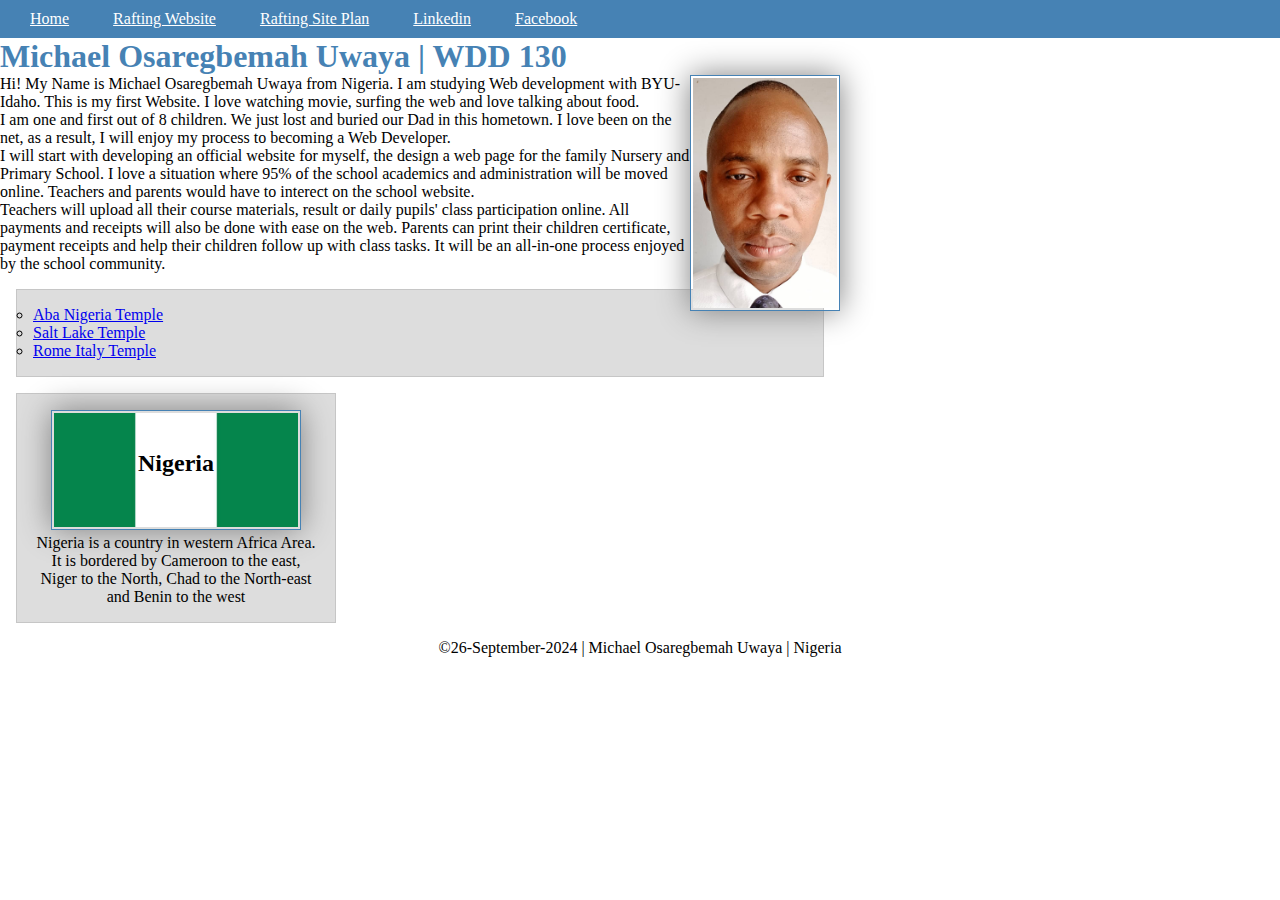
<file: index.html>
<!DOCTYPE html>
<html lang="en-US">
	
    <head>
        <meta charset="utf-8">
        <meta name="viewport" content="width=device-width,initial-scale=1.0">
        <title>Michael Osaregbemah Uwaya | WDD 130</title>
            <meta name="description" content="Michael Osaregbemah Uwaya's BYU_Idaho WDD130 course home page"> 
            <meta name="author" content="Michael Osaregbemah Uwaya"> 
                <link rel="stylesheet" href="styles/styles.css">
    </head>
		<body>
            <header>
                <nav>
                    <a href="#">Home</a>
                    <a href="wwr/about.html">Rafting Website</a>
                    <a href="wwr/site-plan-rafting.html">Rafting Site Plan</a>
                    <a href="https://linkedin.com">Linkedin</a> 
                    <a href="https://facebook.com">Facebook</a>                     
                </nav>
            </header>
                <main>
                    <h1>Michael Osaregbemah Uwaya | WDD 130</h1>
                    <img src="images/profile.jpg" alt="" width="200">
			<p></p>
   		    <p>Hi! My Name is Michael Osaregbemah Uwaya from Nigeria. I am studying Web development with BYU-Idaho. This is my first Website. I love watching movie, surfing the web and love talking about food.</p>
			<p></p>
		    <p>I am one and first out of 8 children. We just lost and buried our Dad in this hometown. I love been on the net, as a result, I will enjoy my process to becoming a Web Developer. </p> 
			<p></p>			
		    <p>I will start with developing an official website for myself, the design a web page for the family Nursery and Primary School. I love a situation where 95% of the school academics and administration will be moved online. Teachers and parents would have to interect on the school website.</p>			
			<p></p>			
                    <p>Teachers will upload all their course materials, result or daily pupils' class participation online. All payments and receipts will also be done with ease on the web. Parents can print their children certificate, payment receipts and help their children follow up with class tasks. It will be an all-in-one process enjoyed by the school community.</p>
                    <ul class="box">
                        <li><a href="https://www.churchofjesuschrist.org/temples/details/aba-nigeria-temple?lang=eng" target="_blank"> Aba Nigeria Temple</a></li>
                        <li><a href="https://www.churchofjesuschrist.org/temples/details/salt-lake-temple?lang=eng" target="_blank"> Salt Lake Temple</a></li>
                        <li><a href="https://www.churchofjesuschrist.org/temples/details/rome-italy-temple?lang=eng" target="_blank"> Rome Italy Temple</a></li>
                    </ul>
                </main>
                        <aside class="box">
                            <h2>Nigeria</h2>
                            <img src="images/nigeria.jpg" alt="Nigeria landscape">
                            <p>Nigeria is a country in western Africa Area. It is bordered by Cameroon to the east, Niger to the North, Chad to the North-east and Benin  to the west</p>
                        </aside>
                <footer>
                    <p>&copy;26-September-2024 | Michael Osaregbemah Uwaya | Nigeria</p>	
                </footer>	
        </body>
<!--
Date this website was last modified on the 26th September, 2024.
-->
</html>
</file>
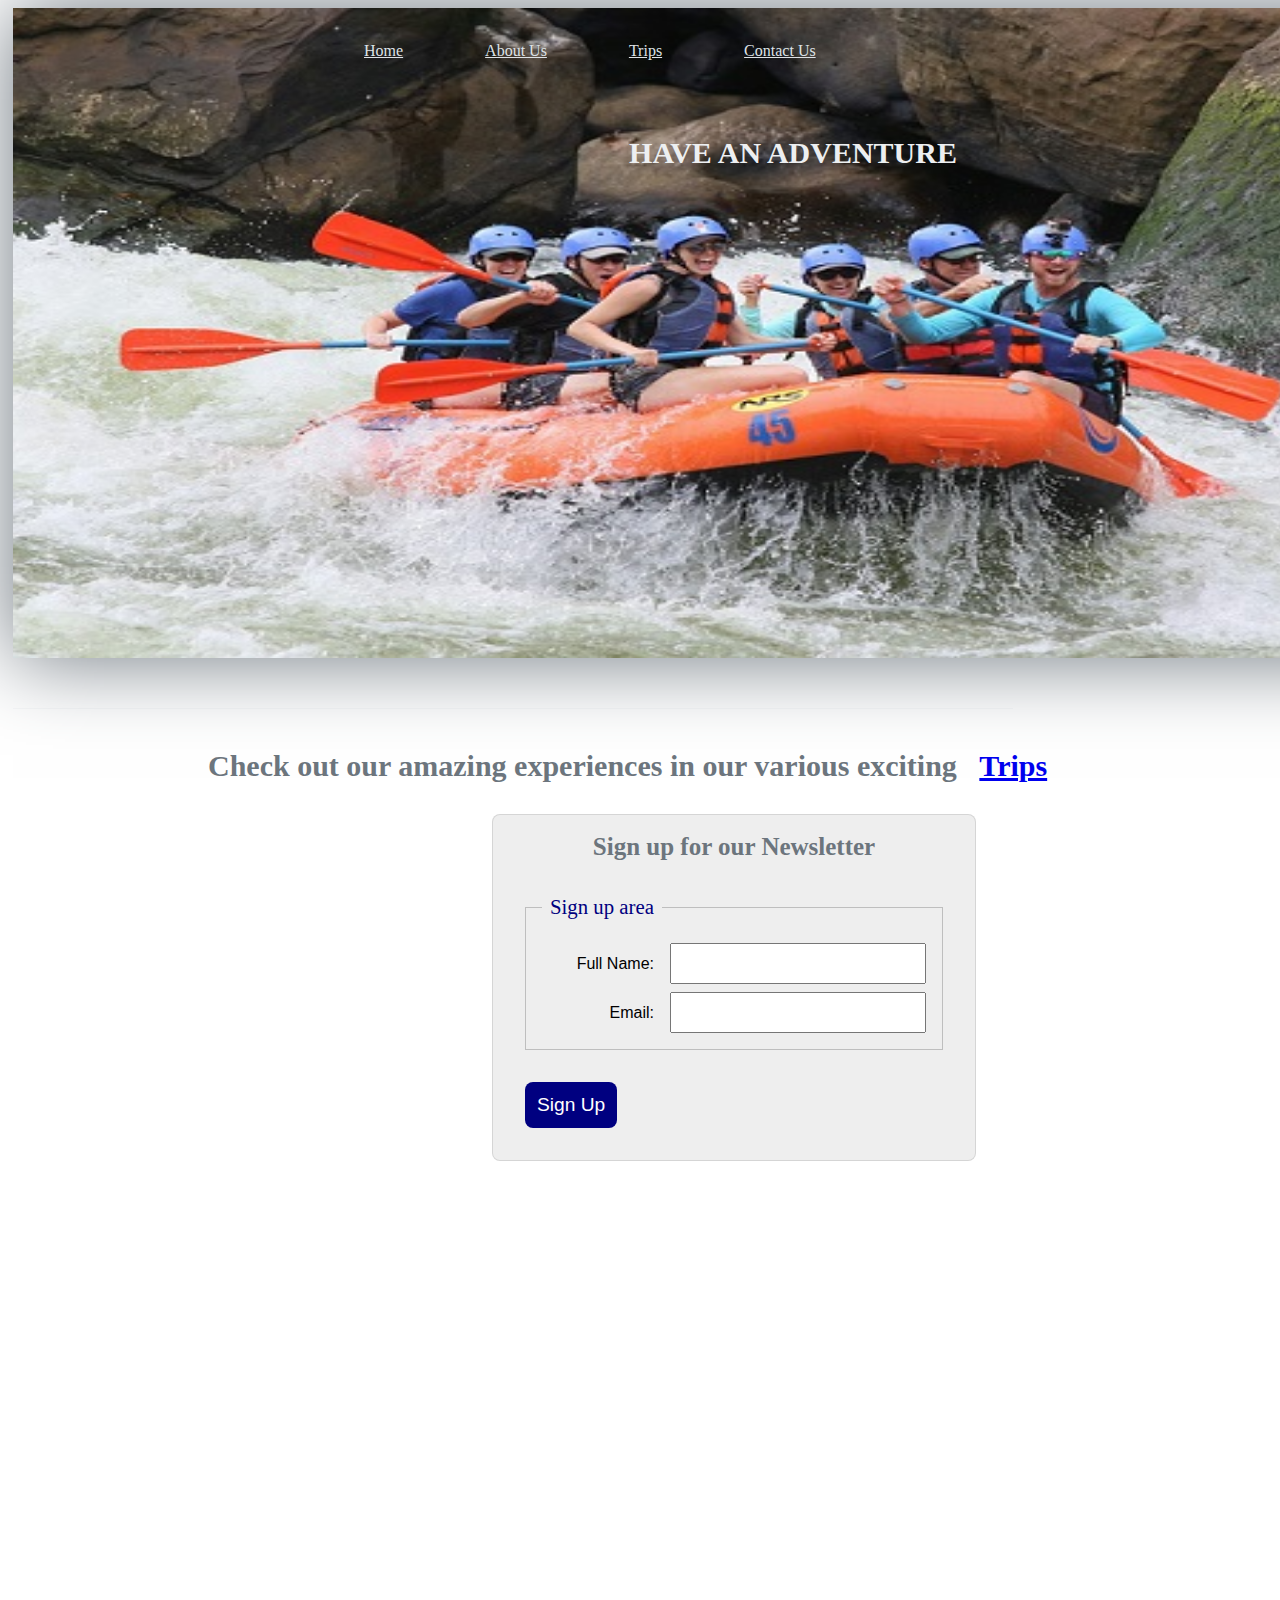
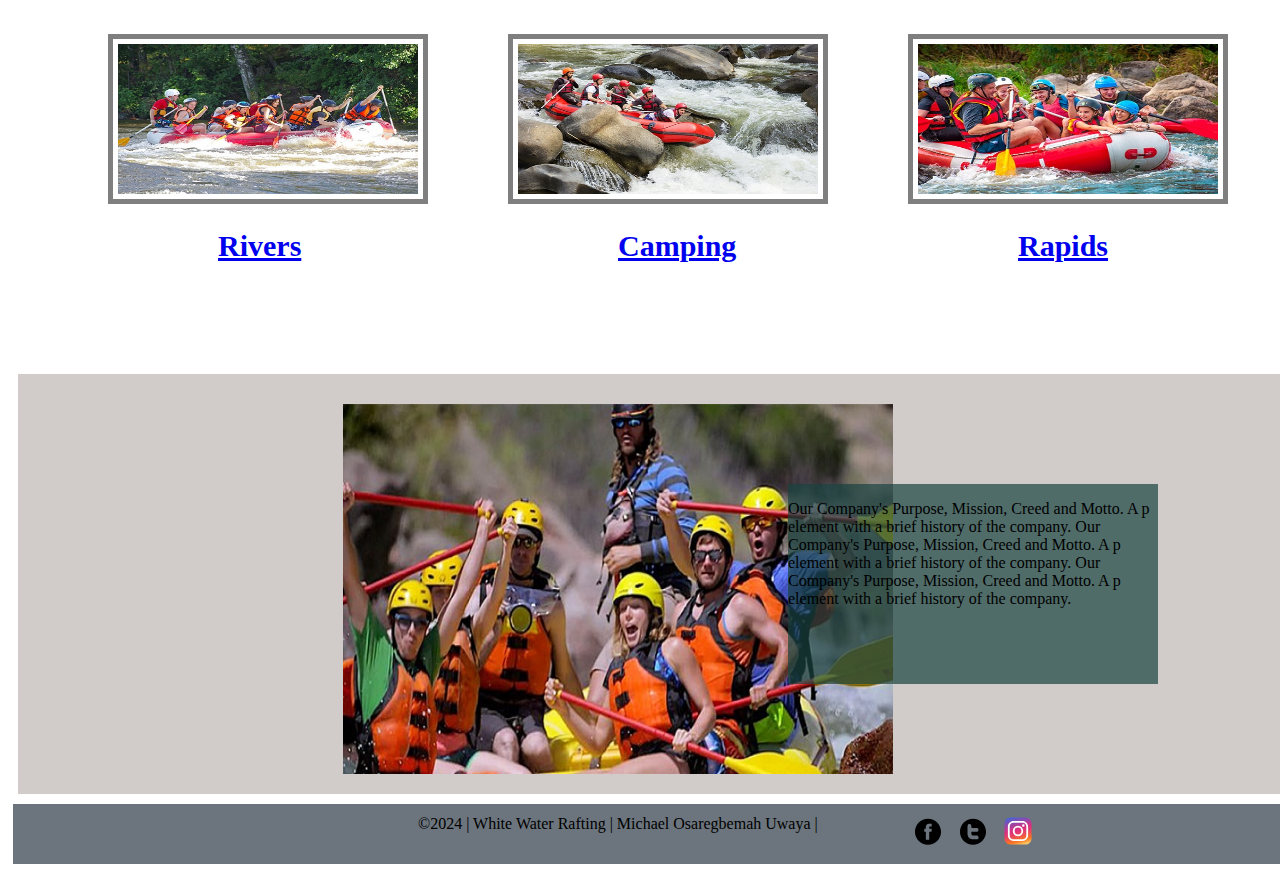
<file: wwr/index.html>
<!DOCTYPE html>
<html lang="en-US">
    <head>
        <meta charset="utf-8">
        <meta name="viewport" content="width=device-width,initial-scale=1.0">
        <title>White Water Rafting Website | Home page</title>
        <meta name="description" content="White Water Rafting home page"> 
        <meta name="author" content="Michael Osaregbemah Uwaya"> 
        <link rel="stylesheet" href="styles/rafting.css">
        <link rel="preconnect" href="https://fonts.googleapis.com">
        <link rel="preconnect" href="https://fonts.gstatic.com" crossorigin>
        <link href="https://fonts.googleapis.com/css2?family=Bebas+Neue&display=swap" rel="stylesheet">
        <link href="https://fonts.googleapis.com/css2?family=Fira+Sans:ital,wght@0,100;0,200;0,300;0,400;0,500;0,600;0,700;0,800;0,900;1,100;1,200;1,300;1,400;1,500;1,600;1,700;1,800;1,900&display=swap" rel="stylesheet"></head>
</head>
<body>
    <header class="awaited">
        <div class="big"><img class="big" src="images/rafting_main.jpg" alt="Rafting"></div>
        <p><a href="index.html">Home</a><a href="about.html">About Us</a><a href="trips.html">Trips</a><a href="contact.html">Contact Us</a></p>
        <h2 class="bind">HAVE  AN  ADVENTURE</h2><br>        
        <br>
    </header>
    <h2>&nbsp;&nbsp;&nbsp;&nbsp;&nbsp;&nbsp;&nbsp;&nbsp;&nbsp;&nbsp;&nbsp;&nbsp;&nbsp;&nbsp;&nbsp;&nbsp;&nbsp;&nbsp;&nbsp;&nbsp;&nbsp;&nbsp;&nbsp;&nbsp;&nbsp;&nbsp;Check out our amazing experiences in our various exciting &nbsp;&nbsp;<a href="trips.html">Trips</a></h2>

    <div class="flexbox-container-9b">
        <div class="flexbox-item-90e flexbox-item-4f">
            <form>
                <h4>Sign up for our Newsletter</h4>
                                        <fieldset>
                                            <legend>Sign up area</legend>
                                                <div class="form-item column2">
                                                    <label for="fullname">Full Name:</label>
                                                    <input type="text" id="fullname" name="fullanme">
                                                </div>        
                                                <div class="form-item column2">
                                                    <label id="useremail">Email:</label>
                                                    <input type="email" id="enteruseremail" name="useremail">
                                                </div>            
                                        </fieldset>
                                                <div class="button">
                                                    <button type="submit">Sign Up</button>
                                                </div>
                                    </form>
        </div>
    </div>
                <div  class="flexbox-container-5dd">
                    <div class="flexbox-item-1d flexbox-item-11d"><img src="images/rafting27_1024.jpg" alt="Rafting"><h2><a href="#">Rivers</a></h2></div>
                    <div class="flexbox-item-1d flexbox-item-11d1"><img src="images/rafting40_1024.jpg" alt="Rafting"><h2><a href="#">Camping</a></h2></div>
                    <div class="flexbox-item-1d flexbox-item-11d2"><img src="images/rafting9_600.jpg" alt="Rafting"><h2><a href="#">Rapids</a></h2></div>
                </div>
                <div  class="flexbox-container-5de">
                    <div class="flexbox-item-1de flexbox-item-11de"><img src="images/rafting_heros_2.jpg" alt="Rafting"></div>
                    <article class="abide">
                             <p>Our Company's Purpose, Mission, Creed and Motto. A p element with a brief history of the company. Our Company's Purpose, Mission, Creed and Motto. A p element with a brief history of the company. Our Company's Purpose, Mission, Creed and Motto. A p element with a brief history of the company. </p>
                     </article>
                </div>
                <footer>            
                    <nav class="wait">
                        <div class="flexbox-container-2">
                                <div class="flexbox-item-20 flexbox-item-11"><p>&copy;2024 | White Water Rafting | Michael Osaregbemah Uwaya | </p></div>
                                <div class="flexbox-item-20 flexbox-item-22"><a href="https://facebook.com"><img src="images/facebook.svg" alt="Facebook"></a></div>
                                <div class="flexbox-item-20 flexbox-item-33"><a href="https://twitter.com"><img src="images/twitter.svg" alt="Twitter"></a></div>
                                <div class="flexbox-item-20 flexbox-item-44"><a href="https://instagram.com"><img src="images/instagram.svg" alt="Instagram"></a></div>
                        </div>    
                    </nav>
                </footer>	
</body>
</html>
</file>
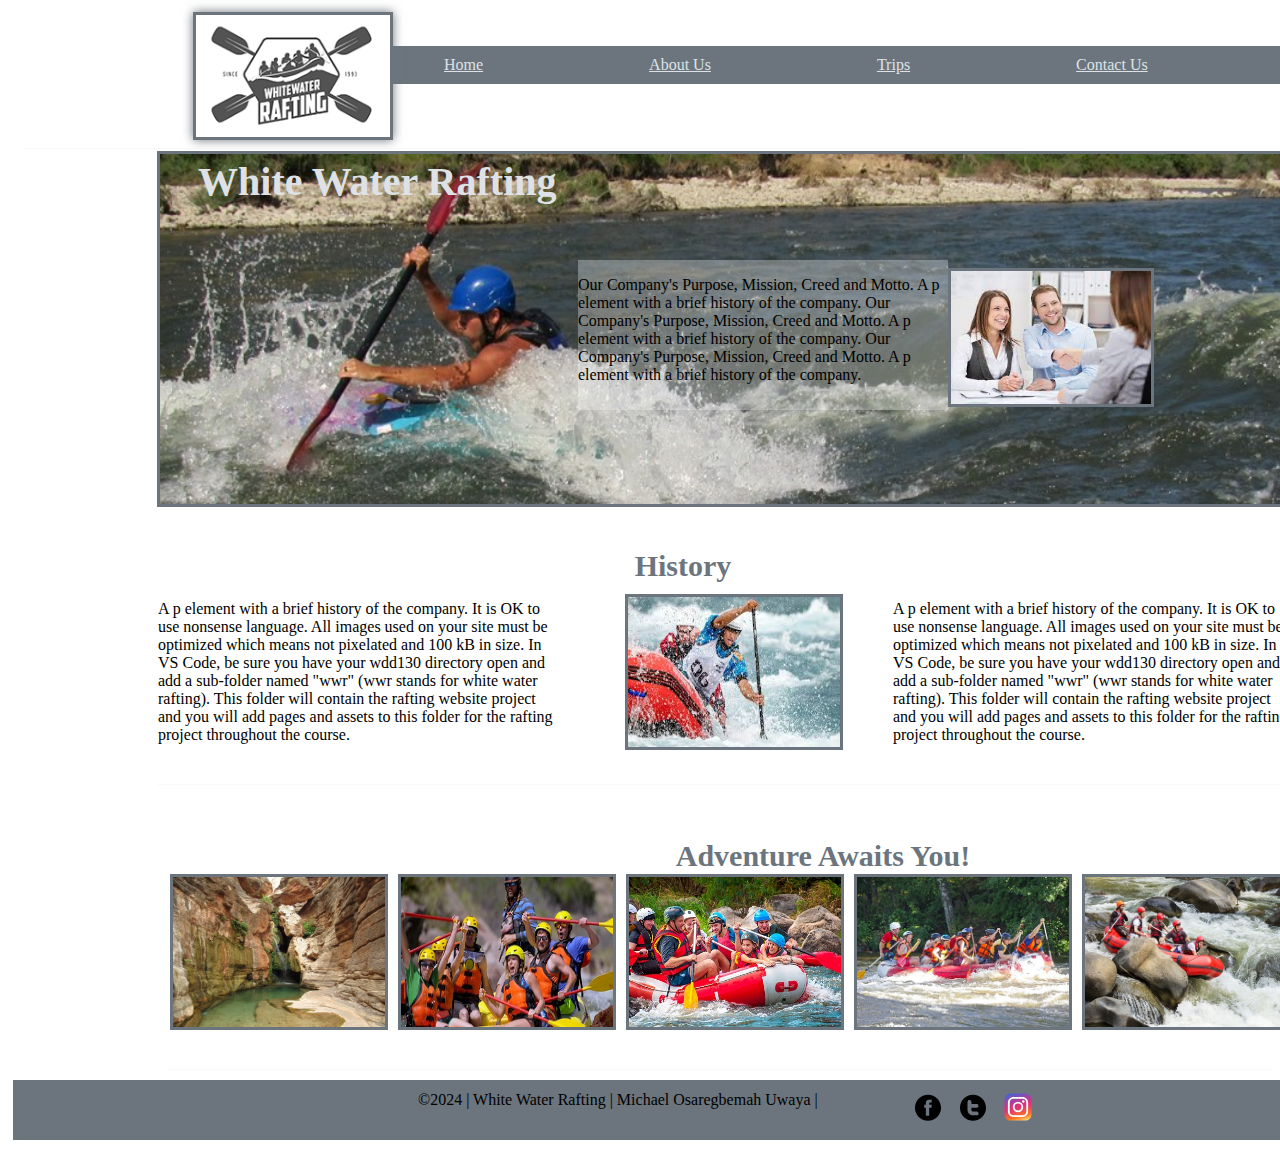
<file: wwr/about.html>
<!DOCTYPE html>
<html lang="en-US">
    <head>
        <meta charset="utf-8">
        <meta name="viewport" content="width=device-width,initial-scale=1.0">
        <title>White Water Rafting Website | About Us</title>
        <meta name="description" content="White Water Rafting About Us Page"> 
        <meta name="author" content="Michael Osaregbemah Uwaya"> 
        <link rel="stylesheet" href="styles/rafting.css">
        <link rel="preconnect" href="https://fonts.googleapis.com">
        <link rel="preconnect" href="https://fonts.gstatic.com" crossorigin>
        <link href="https://fonts.googleapis.com/css2?family=Bebas+Neue&display=swap" rel="stylesheet">
        <link href="https://fonts.googleapis.com/css2?family=Fira+Sans:ital,wght@0,100;0,200;0,300;0,400;0,500;0,600;0,700;0,800;0,900;1,100;1,200;1,300;1,400;1,500;1,600;1,700;1,800;1,900&display=swap" rel="stylesheet">
    </head>
<body>
    <header>
        <img src="images/rafting.png" alt="Rafting">
                <nav>
                    <a href="index.html">Home</a>
                    <a href="about.html">About Us</a>
                    <a href="trips.html">Trips</a>
                    <a href="contact.html">Contact Us</a> 
                </nav>
    </header>
        <main>
            <div class="flexbox-container-5">
                <div class="hero">
                    <img src="images/rafting_heros.jpg" alt="">
                        <h1>White Water Rafting</h1>                                            
                            <article>
                               <img src="images/happy_customer.jfif" alt="">                    
                                    <p>Our Company's Purpose, Mission, Creed and Motto. A p element with a brief history of the company. Our Company's Purpose, Mission, Creed and Motto. A p element with a brief history of the company. Our Company's Purpose, Mission, Creed and Motto. A p element with a brief history of the company. </p>
                            </article>
                </div>
            </div>
                <div class="flexbox-container-4">
                    <h2>History</h2>
                    <div class="flexbox-item-40 flexbox-item-4444"></div>
                    <section class="arise">
                        <div class="flexbox-container-3">
                            <div class="flexbox-item-30 flexbox-item-111"><p>A p element with a brief history of the company. It is OK to use nonsense language. All images used on your site must be optimized which means not pixelated and 100 kB in size. In VS Code, be sure you have your wdd130 directory open and add a sub-folder named "wwr" (wwr stands for white water rafting). This folder will contain the rafting website project and you will add pages and assets to this folder for the rafting project throughout the course.</p></div>
                            <div class="flexbox-item-30 flexbox-item-222"><img src="images/rafting_speed.jpg" alt=""></div>
                            <div class="flexbox-item-30 flexbox-item-333"><p>A p element with a brief history of the company. It is OK to use nonsense language. All images used on your site must be optimized which means not pixelated and 100 kB in size. In VS Code, be sure you have your wdd130 directory open and add a sub-folder named "wwr" (wwr stands for white water rafting). This folder will contain the rafting website project and you will add pages and assets to this folder for the rafting project throughout the course.</p></div>
                        </div>
                    </section>
                </div>
                <section class="awake">
                    <h2>Adventure Awaits You!</h2>
                            <div class="flexbox-container">
                                <div class="flexbox-item flexbox-item-1"><img src="images/elves-chasm-landscape.jpg" alt=""></div>                                
                                <div class="flexbox-item flexbox-item-2"><img src="images/rafting_heros_2.jpg" alt=""></div>    
                                <div class="flexbox-item flexbox-item-3"><img src="images/rafting9_600.jpg" alt=""></div>
                                <div class="flexbox-item flexbox-item-4"><img src="images/rafting27_1024.jpg" alt=""></div>
                                <div class="flexbox-item flexbox-item-5"><img src="images/rafting40_1024.jpg" alt=""></div>
                            </div>
                </section> 
            </main>            
            <footer>            
                <nav class="wait">
                    <div class="flexbox-container-2">
                            <div class="flexbox-item-20 flexbox-item-11"><p>&copy;2024 | White Water Rafting | Michael Osaregbemah Uwaya | </p></div>
                            <div class="flexbox-item-20 flexbox-item-22"><a href="https://facebook.com"><img src="images/facebook.svg" alt="Facebook"></a></div>
                            <div class="flexbox-item-20 flexbox-item-33"><a href="https://twitter.com"><img src="images/twitter.svg" alt="Twitter"></a></div>
                            <div class="flexbox-item-20 flexbox-item-44"><a href="https://instagram.com"><img src="images/instagram.svg" alt="Instagram"></a></div>
                    </div>    
                </nav>
            </footer>	
</body>
</html>
</file>
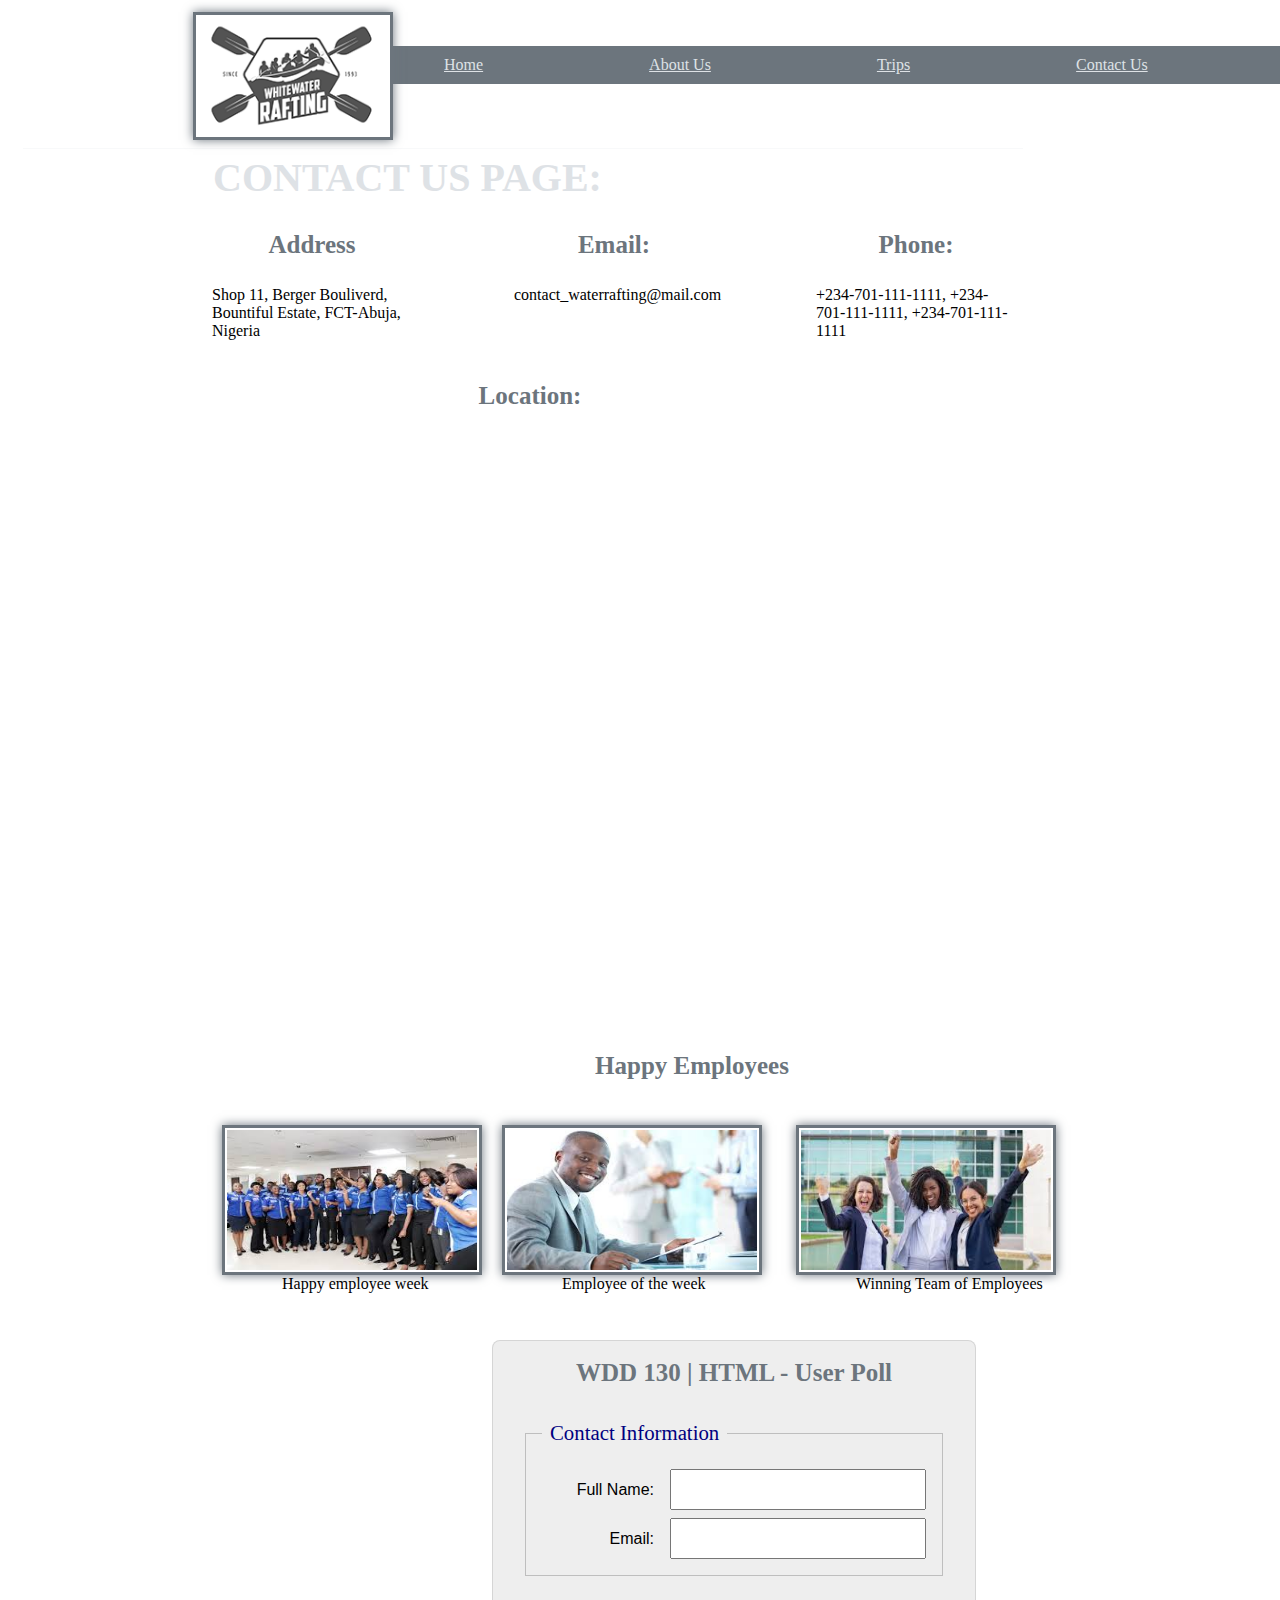
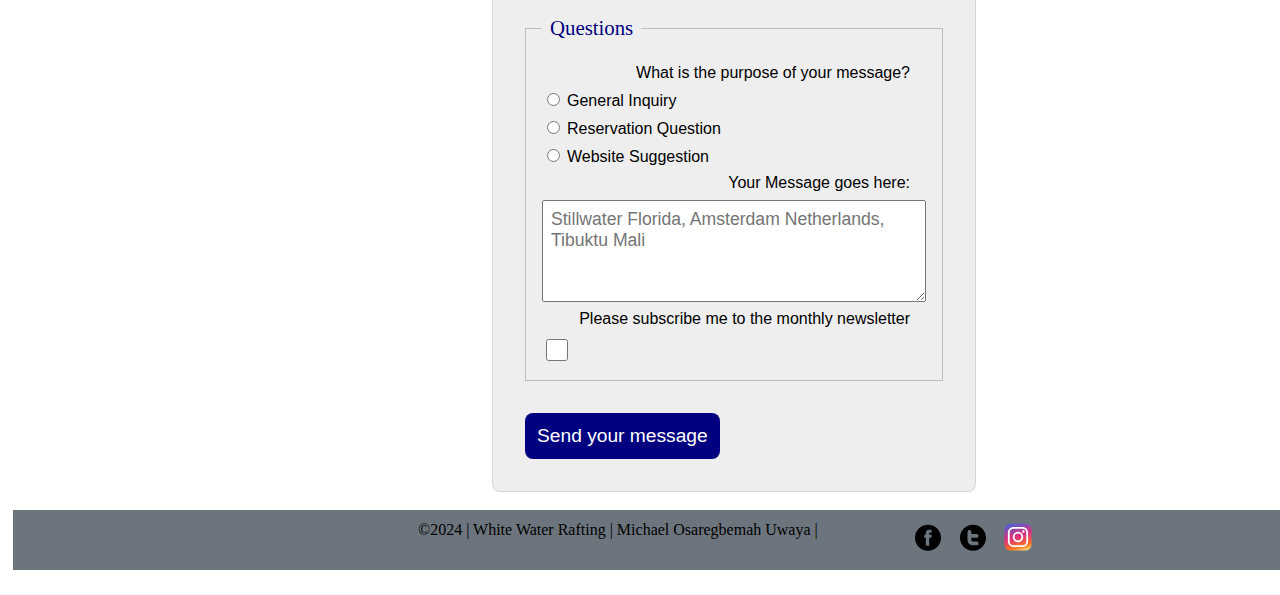
<file: wwr/contact.html>
<!DOCTYPE html>
<html lang="en-US">
    <head>
        <meta charset="utf-8">
        <meta name="viewport" content="width=device-width,initial-scale=1.0">
        <title>White Water Rafting Website | Contact Us</title>
        <meta name="description" content="White Rafting Page Contact Us"> 
        <meta name="author" content="Michael Osaregbemah Uwaya"> 
        <link rel="stylesheet" href="styles/rafting.css">
        <link rel="preconnect" href="https://fonts.googleapis.com">
        <link rel="preconnect" href="https://fonts.gstatic.com" crossorigin>
        <link href="https://fonts.googleapis.com/css2?family=Bebas+Neue&display=swap" rel="stylesheet">
        <link href="https://fonts.googleapis.com/css2?family=Fira+Sans:ital,wght@0,100;0,200;0,300;0,400;0,500;0,600;0,700;0,800;0,900;1,100;1,200;1,300;1,400;1,500;1,600;1,700;1,800;1,900&display=swap" rel="stylesheet"></head>
<body>
    <header>
        <img src="images/rafting.png" alt="Rafting">
        <h1>CONTACT US PAGE:</h1>
                <nav>
                    <a href="index.html">Home</a>
                    <a href="about.html">About Us</a>
                    <a href="trips.html">Trips</a>
                    <a href="contact.html">Contact Us</a> 
                </nav>
    </header>
        <main> 
            <div class="flexbox-container-6">
                <div class="flexbox-item-60 flexbox-item-1a"><h4>Address</h4></div>
                <div class="flexbox-item-60 flexbox-item-1b"><h4>Email:</h4></div>
                <div class="flexbox-item-60 flexbox-item-1c"><h4>Phone:</h4></div>
            </div>
            <div class="flexbox-container-7">
                <div class="flexbox-item-70 flexbox-item-2a"><p>Shop 11, Berger Bouliverd, Bountiful Estate, FCT-Abuja, Nigeria</p></div>
                <div class="flexbox-item-70 flexbox-item-2b"><p>contact_waterrafting@mail.com</p></div>
                <div class="flexbox-item-70 flexbox-item-2c"><p>+234-701-111-1111, +234-701-111-1111, +234-701-111-1111</p></div>
            </div>
            <div class="flexbox-container-8">
                <div class="flexbox-item-80 flexbox-item-3a"><h4>Location:</h4></div>
                <div class="flexbox-item-80 flexbox-item-3b">
                    <div class="maps"><iframe src="https://www.google.com/maps/embed?pb=!1m18!1m12!1m3!1d1171.3671356061302!2d7.464543527303603!3d9.064337265530563!2m3!1f0!2f0!3f0!3m2!1i1024!2i768!4f13.1!3m3!1m2!1s0x104e0b1ea94e08ed%3A0xcdd228c0d43dda89!2s40%20Accra%20St%2C%20Wuse%2C%20Abuja%20904101%2C%20Federal%20Capital%20Territory!5e0!3m2!1sen!2sng!4v1728733665541!5m2!1sen!2sng" allowfullscreen="" loading="lazy" referrerpolicy="no-referrer-when-downgrade"></iframe>
                    </div>
                </div>
            </div>            
            <div class="flexbox-container-9">
                <div class="flexbox-item-90 flexbox-item-4a"><h4>Happy Employees</h4></div>
            </div>
            <div class="flexbox-container-9a">
                <div class="flexbox-item-90a flexbox-item-4b"><img src="images/employees.jpeg" alt=""><p>Happy employee week</p></div>
                <div class="flexbox-item-90b flexbox-item-4c"><img src="images/happy_employee.jpeg" alt=""><p>Employee of the week</p></div>
                <div class="flexbox-item-90d flexbox-item-4d"><img src="images/joyful_employees.jpeg" alt=""><p>Winning Team of Employees</p></div>
            </div>            
            <div class="flexbox-container-9b">
                <div class="flexbox-item-90e flexbox-item-4f">
                    <form>
                        <h4>WDD 130 | HTML - User Poll</h4>
                                                <fieldset>
                                                    <legend>Contact Information</legend>
                                                        <div class="form-item column2">
                                                            <label for="fullname">Full Name:</label>
                                                            <input type="text" id="fullname" name="fullanme">
                                                        </div>        
                                                        <div class="form-item column2">
                                                            <label id="useremail">Email:</label>
                                                            <input type="email" id="enteruseremail" name="useremail">
                                                        </div>            
                                                </fieldset>
                                                <fieldset>
                                                    <legend>Questions</legend>
                                                        <label id="browser">What is the purpose of your message?</label>
                                                            <div>
                                                              <input type="radio" id="huey" name="drone" value="huey" />
                                                              <label id="enterhuey">General Inquiry</label>
                                                            </div>
                                                            <div>
                                                              <input type="radio" id="dewey" name="drone" value="dewey" />
                                                              <label id="enterdewey">Reservation Question</label>
                                                            </div>
                                                            <div>
                                                              <input type="radio" id="louie" name="drone" value="louie" />
                                                              <label id="enterlouie">Website Suggestion</label>
                                                            </div>
                                                          <label id="feedback">Your Message goes here:</label>
                                                    <textarea id="enterfeedback" name="feedback" rows="4" placeholder="Stillwater Florida, Amsterdam Netherlands, Tibuktu Mali"></textarea>
                                                    <label id="pet">Please subscribe me to the monthly newsletter</label>
                                                    <input type="checkbox" id="enterpet" name="pet">
                                                </fieldset>
                                                        <div class="button">
                                                            <button type="submit">Send your message</button>
                                                        </div>
                                            </form>
                </div>
            </div>
        </main>
            <footer>            
                <nav class="wait">
                    <div class="flexbox-container-2">
                            <div class="flexbox-item-20 flexbox-item-11"><p>&copy;2024 | White Water Rafting | Michael Osaregbemah Uwaya | </p></div>
                            <div class="flexbox-item-20 flexbox-item-22"><a href="https://facebook.com"><img src="images/facebook.svg" alt="Facebook"></a></div>
                            <div class="flexbox-item-20 flexbox-item-33"><a href="https://twitter.com"><img src="images/twitter.svg" alt="Twitter"></a></div>
                            <div class="flexbox-item-20 flexbox-item-44"><a href="https://instagram.com"><img src="images/instagram.svg" alt="Instagram"></a></div>
                    </div>    
                </nav>
            </footer>	
</body>
</html>
</file>
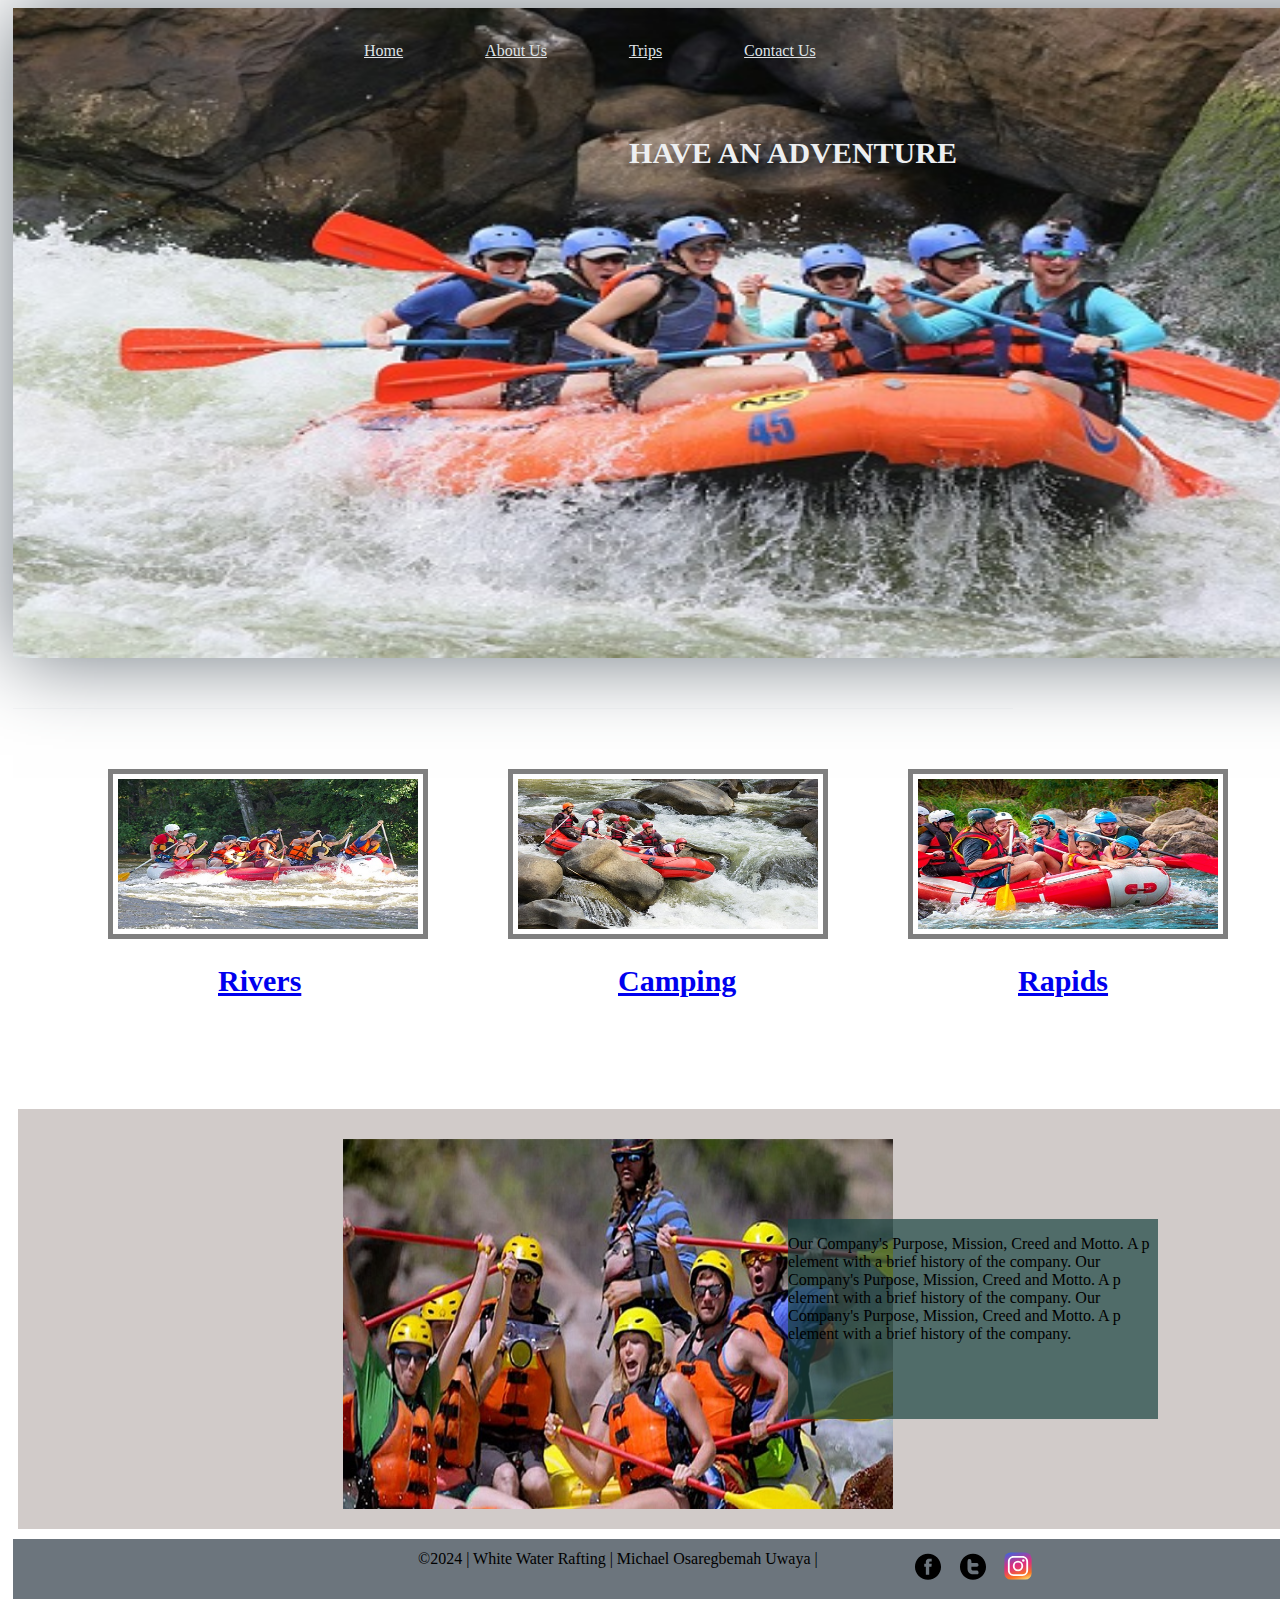
<file: wwr/trips.html>
<!DOCTYPE html>
<html lang="en-US">
    <head>
        <meta charset="utf-8">
        <meta name="viewport" content="width=device-width,initial-scale=1.0">
        <title>White Water Rafting Website | Trips</title>
        <meta name="description" content="White Water Rafting Trips Page"> 
        <meta name="author" content="Michael Osaregbemah Uwaya"> 
        <link rel="stylesheet" href="styles/rafting.css">
        <link rel="preconnect" href="https://fonts.googleapis.com">
        <link rel="preconnect" href="https://fonts.gstatic.com" crossorigin>
        <link href="https://fonts.googleapis.com/css2?family=Bebas+Neue&display=swap" rel="stylesheet">
        <link href="https://fonts.googleapis.com/css2?family=Fira+Sans:ital,wght@0,100;0,200;0,300;0,400;0,500;0,600;0,700;0,800;0,900;1,100;1,200;1,300;1,400;1,500;1,600;1,700;1,800;1,900&display=swap" rel="stylesheet">
</head>
<body>
    <header class="awaited">
        <div class="big"><img class="big" src="images/rafting_main.jpg" alt="Rafting"></div>
        <p><a href="index.html">Home</a><a href="about.html">About Us</a><a href="trips.html">Trips</a><a href="contact.html">Contact Us</a></p>
        <h2 class="bind">HAVE  AN  ADVENTURE</h2><br>        
        <br>
    </header>
                <div  class="flexbox-container-5dd">
                    <div class="flexbox-item-1d flexbox-item-11d"><img src="images/rafting27_1024.jpg" alt="Rafting"><h2><a href="#">Rivers</a></h2></div>
                    <div class="flexbox-item-1d flexbox-item-11d1"><img src="images/rafting40_1024.jpg" alt="Rafting"><h2><a href="#">Camping</a></h2></div>
                    <div class="flexbox-item-1d flexbox-item-11d2"><img src="images/rafting9_600.jpg" alt="Rafting"><h2><a href="#">Rapids</a></h2></div>
                </div>
                <div  class="flexbox-container-5de">
                    <div class="flexbox-item-1de flexbox-item-11de"><img src="images/rafting_heros_2.jpg" alt="Rafting"></div>
                    <article class="abide">
                             <p>Our Company's Purpose, Mission, Creed and Motto. A p element with a brief history of the company. Our Company's Purpose, Mission, Creed and Motto. A p element with a brief history of the company. Our Company's Purpose, Mission, Creed and Motto. A p element with a brief history of the company. </p>
                     </article>
                </div>
                <footer>            
                    <nav class="wait">
                        <div class="flexbox-container-2">
                                <div class="flexbox-item-20 flexbox-item-11"><p>&copy;2024 | White Water Rafting | Michael Osaregbemah Uwaya | </p></div>
                                <div class="flexbox-item-20 flexbox-item-22"><a href="https://facebook.com"><img src="images/facebook.svg" alt="Facebook"></a></div>
                                <div class="flexbox-item-20 flexbox-item-33"><a href="https://twitter.com"><img src="images/twitter.svg" alt="Twitter"></a></div>
                                <div class="flexbox-item-20 flexbox-item-44"><a href="https://instagram.com"><img src="images/instagram.svg" alt="Instagram"></a></div>
                        </div>    
                    </nav>
                </footer>	
</body>
</html>
</file>
<file: styles/styles.css>
.box {
	margin: 1rem;
	border: 1px solid rgba(0,0,0,0.1);
	padding: 1rem;
	background-color: #ddd;
	color: #000;
}
nav {
	background-color: steelblue;
	padding: 10px;
}
nav a {
	color: white;
	padding: 20px;
}
h1{
	color: steelblue;
}
img{
	width: 150px;
	height:auto;
	border:steelblue solid 1px;
	padding: 2px;
	box-shadow: 0 0 30px gray;
}
p{
	padding: 10px;
}
p {
	padding: 0;	
}
main {
	max-width: 840px;
}
main img {
/*you most likely will have other declarations here*/
	float: right;	
	width: 150px;
	height: auto;
}
aside {
	width: 20rem;
	margin: 1rem;
	border: 1px; 
	padding: 1px;
	background-color: #eeeeee;
	color: #333333;
	text-align: center;
}
aside img {
	width: 250px;
	height: 120px;
}
aside h2 {
	position: absolute;
	top: 450px;
	left: 138px;
}
footer {
	margin-top: 15px;	
	border-top: 1px;
	text-align: center;	
}
* {
	margin: 0;
	padding: 0;
	box-sizing: border-box;
}
/* Class Selectors */
li {
	list-style-type: circle;
  }
  
  li li {
	list-style-type: square;
  }
</file>
<file: wwr/styles/rafting.css>
/* - - - - - - - - - - - - - - - - - - - - - - - - - - - - - - - - - - - - - - - - - - - - - - - - - - - - - - - - */
/*Properties for General Page*/

header{
	margin-block-start: 4px;
	margin-block-end: 1px;
	margin-inline-start: 15px;
	margin-inline-end: 0px;
	height: 140px;
	grid-template-columns: 159px 1fr 2fr;
	align-items: center;
	border-bottom: 1px solid #f8f9fa;
	max-width: 1000px;
}
header img{
	width: 190px;
	height:auto;
	border:#6C757D solid 3px;
	padding: 2px;
	box-shadow: 0 0 10px #6C757D;
	margin-block-start: 4px;
	margin-block-end: 2px;
	margin-inline-start: 170px;
	margin-inline-end: 0px;
}
header a{
	color: #DEE2E6;
	width: 500px;
	margin: 1px 81px 1px 1px;
}
.flexbox-container-2{
	width: 1300px;
	height: 40px;
	display: flex;
	flex-direction: row;
}
.flexbox-item-11 {
	min-height: 60px;
	width: 450px;
	margin-block-start: -15px;
	margin-inline-start: 395px;
}
.flexbox-item-22 {
	height: 40px;
	width: 40px;
	margin-block-start: 2px;
	margin-inline-start: 5px;
}
.flexbox-item-33 {
	height: 40px;
	width: 40px;
	margin-block-start: 2px;
	margin-inline-start: 5px;
}
.flexbox-item-44 {
	height: 40px;
	width: 40px;
	margin-block-start: 2px;
	margin-inline-start: 5px;
}
.wait{
	width: 1415px;
	height: 40px;
	margin-block-start: 10px;
	margin-inline-start: 5px;
}
.wait img{
	width: 30px;
}
nav{
	background-color: #6C757D;
	padding: 10px;
	width: 880px;
	height: auto;
	align-items: center;
	justify-content: space-around;
	margin-block-start: -100px;
	margin-block-end: 7px;
	margin-inline-start: 370px;
	margin-inline-end: 0px;
}
nav a{
	color: #DEE2E6;
	padding: 40px;
}






/* - - - - - - - - - - - - - - - - - - - - - - - - - - - - - - - - - - - - - - - - - - - - - - - - - - - - - - - - */
/*Properties for Contact Us Page*/

.maps{
	width: 700px;
	height: 550px; 
	border: 0px;
}
.maps iframe {
	width: 700px;
	height: 550px; 
	border: 0px;
}
.container2 {
	background-color: #f8f9fa;
	height: 200px;
	width: 1350px;
	align-items: center;
	margin-block-start: 9910px;
	margin-block-end: 95px;
	margin-inline-start: 270px;
	margin-inline-end: 270px;
}
.columns-3 {
	background-color: #f8f9fa;
	height: 200px;
	align-items: center;	
	margin-block-start: 5px;
	margin-block-end: 5px;
	margin-inline-start: 2px;
	margin-inline-end: 0px;
}
.two {
	background-color: #f8f9fa;
	height: 200px;
	align-items: center;
}
.three {
	background-color: #f8f9fa;
	height: 200px;
	align-items: center;
	margin: .5rem;
}
.flexbox-container-6{
	width: 1200px;
	display: flex;
	margin-block-start: 60px;
	margin-inline-start: 102px;
	align-content: center;
	flex-direction: row;
}
.flexbox-item-1a {
	height: 40px;
	width: 200px;
	margin-block-start: 20px;
	margin-inline-start: 102px;
}
.flexbox-item-1b {
	height: 40px;
	width: 200px;
	margin-block-start: 20px;
	margin-inline-start: 102px;
}
.flexbox-item-1c {
	height: 40px;
	width: 200px;
	margin-block-start: 20px;
	margin-inline-start: 102px;
}
.flexbox-container-7{
	width: 1200px;
	display: flex;
	margin-block-start: 0px;
	margin-inline-start: 102px;
	align-content: center;
	flex-direction: row;
}
.flexbox-item-2a {
	height: 100px;
	width: 200px;
	margin-block-start: 1px;
	margin-inline-start: 102px;
}
.flexbox-item-2b {
	height: 100px;
	width: 200px;
	margin-block-start: 1px;
	margin-inline-start: 102px;
}
.flexbox-item-2c {
	height: 100px;
	width: 200px;
	margin-block-start: 1px;
	margin-inline-start: 102px;
}
.flexbox-container-8{
	width: 1100px;
	height: 650px;
	display: flex;
	margin-block-start: 0px;
	margin-block-end: 10px;
	margin-inline-start: 40px;
	align-content: center;
	flex-direction: column;
}
.flexbox-item-3a {
	height: 40px;
	width: 200px;
	margin-block-start: 10px;
	margin-block-end: 10px;
	margin-inline-start: 382px;
}
.flexbox-item-3b {
	height: 570px;
	width: 800px;
	margin-block-start: 11px;
	margin-inline-start: 200px;
}
.flexbox-container-9{
	width: 1100px;
	height: 50px;
	display: flex;
	margin-block-start: 20px;
	margin-inline-start: 102px;
	align-content: center;
	flex-direction: row;
}
.flexbox-item-4a {
	height: 40px;
	width: 400px;
	margin-block-start: 10px;
	margin-block-end: 10px;
	margin-inline-start: 382px;
}
.flexbox-container-9a{
	width: 1200px;
	height: 200px;
	display: flex;
	margin-block-start: 15px;
	margin-inline-start: 192px;
	align-content: center;
	flex-direction: row;
}
.flexbox-item-4b{
	height: 140px;
	width: 200px;
	margin-block-start: 20px;
	margin-block-end: 10px;
	margin-inline-start: 82px;
	margin-inline-end: 20px;
}
.flexbox-item-4b img {
	width: 250px;
	height: 140px;
	padding: 3px;
	border:#6C757D solid 3px;
	padding: 2px;
	box-shadow: 0 0 10px #6C757D;
}
.flexbox-item-4c {
	height: 150px;
	width: 200px;
	margin-block-start: 20px;
	margin-block-end: 10px;
	margin-inline-start: 60px;
	margin-inline-end: 15px;
}
.flexbox-item-4c img{
	width: 250px;
	height: 140px;
	padding: 3px;
	border:#6C757D solid 3px;
	padding: 2px;
	box-shadow: 0 0 10px #6C757D;
}
.flexbox-item-4d {
	height: 150px;
	width: 200px;
	margin-block-start: 20px;
	margin-block-end: 10px;
	margin-inline-start: 79px;
	margin-inline-end: 15px;
}
.flexbox-item-4d img{
	width: 250px;
	height: 140px;
	padding: 3px;
	border:#6C757D solid 3px;
	padding: 2px;
	box-shadow: 0 0 10px #6C757D;
}
.flexbox-container-9b{
	width: 800px;
	height: 780px;
	display: flex;
	margin-block-start: 15px;
	margin-inline-start: 402px;
	align-content: center;
	flex-direction: row;
}
.flexbox-item-4f{
	height: 50px;
	width: 300px;
	margin-block-start: 20px;
	margin-block-end: 10px;
	margin-inline-start: 82px;
	margin-inline-end: 20px;
}
form {
  width: 450px;
  margin: 0 auto;
  padding: 1rem;
  border: 1px solid rgba(0, 0, 0, 0.1);
  border-radius: 0.5rem;
  background-color: #eee;
  display: grid;
}
fieldset {
  display: grid;
  grid-gap: .5rem;
  margin: 1rem;
  border: 1px solid rgba(0, 0, 0, 0.2);
  padding: 1rem;
}
legend {
  padding: 0.5rem;
  color: navy;
  font-size: 1.3em;
}
label, input, button, select, textarea {
  font-family: Roboto, Arial, sans-serif;
}
label {
  text-align: right;
  padding-right: 1rem;
}
input, select, textarea {
  padding: 0.5rem;
  font-size: 1.1rem;
}
input[type="checkbox"] {
  width: 22px;
  height: 22px;
  vertical-align: bottom;
}
button {
  margin: 1rem;
  background-color: navy;
  color: #fff;
  border: none;
  border-radius: .5rem;
  padding: .75rem;
  font-size: 1.2rem;
}
button:hover {
  background-color: darkgreen;
}
.form-item {
  display: grid;
  align-items: center;
}
.column1 {
  grid-template-columns: 3fr 1fr;
  margin: 0.5rem 0;
}
.column2 {
  grid-template-columns: 1fr 2fr;
}







/* - - - - - - - - - - - - - - - - - - - - - - - - - - - - - - - - - - - - - - - - - - - - - - - - - - - - - - - - */
/*Properties for About Us Page*/


main {
	max-width: 1950px;
}
main img {
	float: right;	
	width: 150px;
	height: auto;
}
section img{
	border:#6C757D solid 3px;
	width: 212px;
	height: 150px;
}
article{
	background-color: rgba(255,255,255,0.3);
	position: absolute;
	height: 150px;
	width: 370px;
	margin-block-start: 110px;
	margin-block-end: 99px;
	margin-inline-start: 570px;
	margin-inline-end: 0px;
}
h1{
	color: #DEE2E6;
	position: absolute;
	display: block;
	font-size: 40px;
	margin-block-start: 8px;
	margin-block-end: 2px;
	margin-inline-start: 190px;
	margin-inline-end: 0px;
}
h2{
	color: #6C757D;
	margin: 5px;
	width: 1300px;
	font-size: 30px;
	height: 30px;
	margin-block-start: 40px;
}
h3{
	color: #6C757D;
	text-align: center;
	font-size: 30px;
	margin-block-start: 42px;
	margin-inline-start: 10px;
}
h4{
	color: #6C757D;
	text-align: center;
	font-size: 25px;
	margin-block-start: 2px;
	margin-block-end: 10px;
	margin-inline-start: 10px;
	margin-inline-end: 10px;
}
.arise{
	margin: 120px;
	height: 200px;
	width: 1350px;
	border-bottom: 1px solid #f8f9fa;
	text-align: center;
	margin-block-start:5px;
	margin-block-end: 5px;
	margin-inline-start: 130px;
	margin-inline-end: 0px;
}
.awake{
	height: 230px;
	margin-block-start: 20px;
	margin-block-end: 5px;
	margin-inline-start: 160px;
	margin-inline-end: 0px;
	border-bottom: 1px solid #f8f9fa;
	text-align: center;
}
.hero img{
	display: block;
	width: 1125px;
	height: 350px;
	border:#6C757D solid 3px;
	position: relative;
	margin-block-start: 1px;
	margin-block-end: 2px;
	margin-inline-start: 10px;
	margin-inline-end: -130px;
}
.hero article img{
	background-color: #DEE2E6;
	position: absolute;
	width: 200px;
	height: auto;
	float: right;
	margin-block-start: 8px;
	margin-inline-start: 370px;
}
.flexbox-container-5{
	width: 1150px;
	align-content: flex-start;
	text-align: left;
}
.flexbox-container-4{
	width: 1300px;
	height: 250px;
	margin: 20px;
	flex-direction: row;
	text-align: center;
}
.flexbox-item-4444 {
	min-height: auto;
	width: 1300px;
}
.flexbox-container-3{
	width: 1150px;
	height: 200px;
	display: flex;
	align-content: flex-start;
	text-align: left;
	flex-direction: row;
}
.flexbox-item-111 {
	height: 200px;
	width: 400px;
}
.flexbox-item-222 {
	width: 300px;
	height: 200px;
	margin-block-start: 10px;
	margin-inline-start: -15px;
}
.flexbox-item-333 {
	height: 200px;
	width: 400px;
	margin-inline-start: 50px;
}
.flexbox-container{
	width: 1200px;
	display: flex;
	margin-block-start: 5px;
	margin-inline-start: 2px;
	align-content: flex-start;
	flex-direction: row;
}
.flexbox-item-1 {
	min-height: auto;
	width: auto;
}
.flexbox-item-2 {
	min-height: auto;
	width: auto;
	margin-inline-start: 10px;
}
.flexbox-item-3 {
	min-height: auto;
	width: auto;
	margin-inline-start: 10px;
}
.flexbox-item-4 {
	min-height: auto;
	width: auto;
	margin-inline-start: 10px;
}
.flexbox-item-5 {
	min-height: auto;
	width: auto;
	margin-inline-start: 10px;
}







/* - - - - - - - - - - - - - - - - - - - - - - - - - - - - - - - - - - - - - - - - - - - - - - - - - - - - - - - - */
/*Properties for Home Page*/

header p{
	margin-block-start: -620px;
	margin-block-end: 121px;
	margin-inline-start: 350px;
	margin-inline-end: 90px;
	color: #DEE2E6;
	width: 1100px;
}
header.awaited{
	margin-block-start: 4px;
	margin-block-end: 1px;
	margin-inline-start: 5px;
	margin-inline-end: 0px;
	align-items: center;
	border-bottom: 1px solid #f8f9fa;
	max-width: 1000px;
	height: 700px;
}
.big img{
	width: 1440px;
	height: 650px;
	margin-block-start: 0;
	margin-block-end: 0;
	margin-inline-start: 0;
	border:0px;
	padding: 0px;
	box-shadow: 0 0 80px #6C757D;
}
.bind{
	color: #edeff1;
	width: 400px;
	text-align: center;
	font-size: 30px;
	height: 30px;
	margin-block-start: -45px;
    margin-block-end: 10px;
    margin-inline-start: 580px;
    margin-inline-end: 0px;
}
article.abide{
	background-color: rgba(25, 67, 64, 0.7);
	position: absolute;
	height: 200px;
	width: 370px;
	margin-block-start: 110px;
	margin-block-end: 99px;
	margin-inline-start: 770px;
	margin-inline-end: 0px;
}
.flexbox-container-5dd{
	display: flex;
	width: 1380px;
	height: 350px;
	margin-block-start: 40px;
	margin-inline-start: 80px;
	flex-direction: row;
}
.flexbox-container-5dd img{
	width: 300px;
	height: 150px;
	margin: 20px;
	border: 5px solid rgba(0, 0, 0, 0.5);
	padding: 5px;
}
.flexbox-item-11d{
	min-height: auto;
	width: 400px;
}
.flexbox-item-11d h2{
	margin-block-start: 1px;
	margin-inline-start: 130px;
	width: 120px;
}
.flexbox-item-11d1{
	min-height: auto;
	width: 400px;
}
.flexbox-item-11d1 h2{
	margin-block-start: 1px;
	margin-inline-start: 130px;
	width: 120px;
}
.flexbox-item-11d2{
	min-height: auto;
	width: 400px;
}
.flexbox-item-11d2 h2{
	margin-block-start: 1px;
	margin-inline-start: 130px;
	width: 120px;
}
.flexbox-container-5de{
	display: flex;
	width: 1440px;
	height: 420px;
	margin: 10px;
	flex-direction: row;
	background-color: #d1cbc9;
}
.flexbox-container-5de img{
	width: 550px;
	height: 370px;
	margin: 20px;
	padding: 5px;
}
.flexbox-item-11de{
	min-height: auto;
	width: 400px;
	margin-block-start: 5px;
	margin-block-end: 50px;
	margin-inline-start: 300px;
	margin-inline-end: 500px;
}








/* - - - - - - - - - - - - - - - - - - - - - - - - - - - - - - - - - - - - - - - - - - - - - - - - - - - - - - - - */
/*Properties for Trip Page*/
</file>
